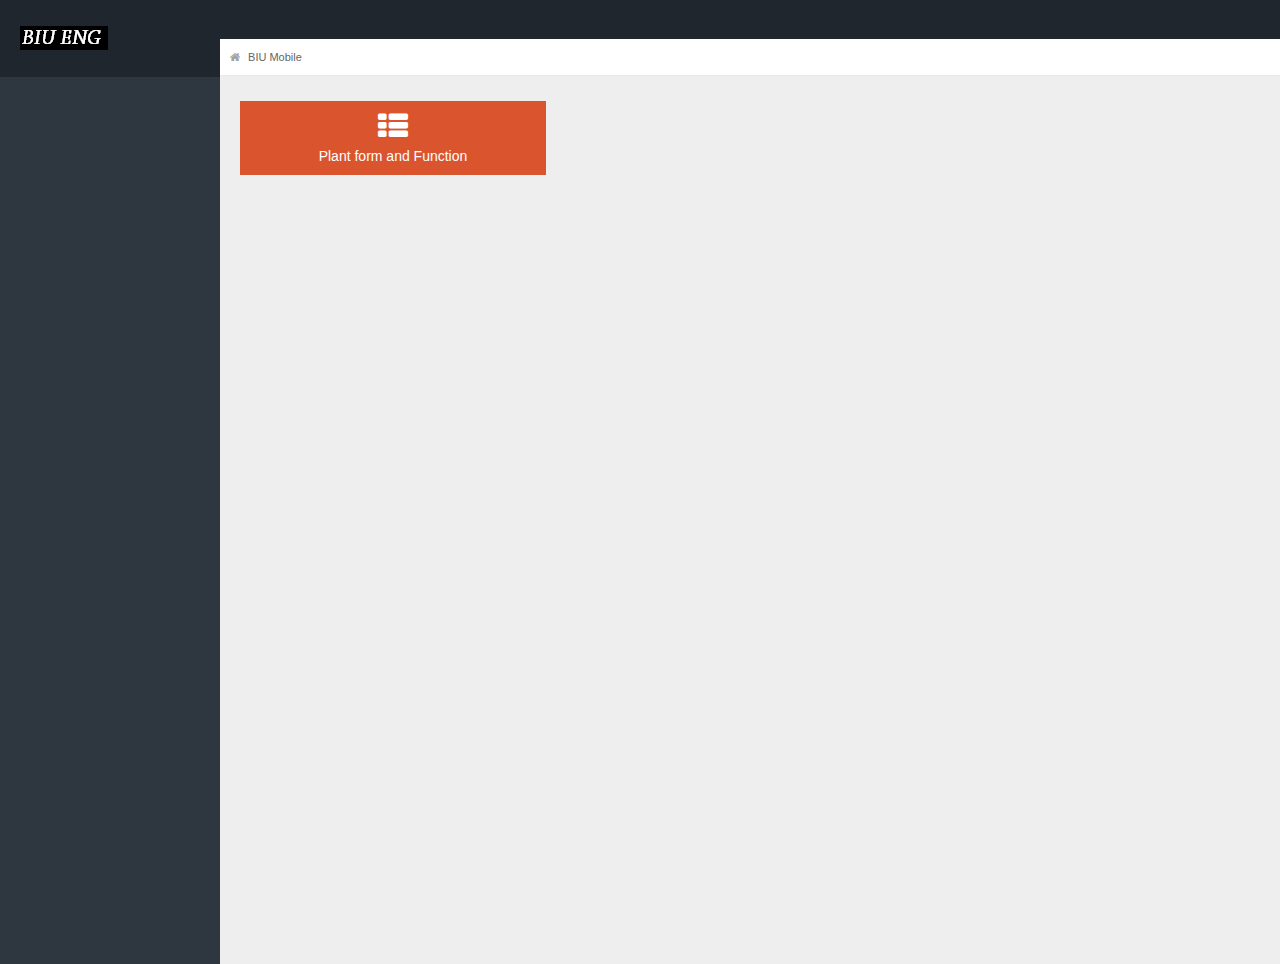
<file: bot121.html>
<!DOCTYPE html>
<html lang="en">
<head>
<title>BIU ENG</title>
<meta charset="UTF-8" />
<meta name="viewport" content="width=device-width, initial-scale=1.0" />
<link rel="stylesheet" href="css/bootstrap.min.css" />
<link rel="stylesheet" href="css/matrix-style.css" />
<link rel="stylesheet" href="css/matrix-media.css" />
<link href="font-awesome/css/font-awesome.css" rel="stylesheet" />
</head>
<body>

<!--Header-part-->
<div id="header">
  <h1><a href="dashboard.html">BIU MOBILE</a></h1>
</div>
<!--close-Header-part--> 




<!--main-container-part-->
<div id="content">
<!--breadcrumbs-->
  <div id="content-header">
    <div id="breadcrumb"> <a href="index.html" title="Go to Home" class="tip-bottom"><i class="icon-home"></i> BIU Mobile</a></div>
  </div>
<!--End-breadcrumbs-->

<!--Action boxes-->
  <div class="container-fluid">
    <div class="quick-actions_homepage">
      <ul class="quick-actions">
        <li class="bg_lo span3"> <a href="https://drive.google.com/open?id=1GCxvunrNMhtIcPpgycXmuwMDiOxKnlNW"> <i class="icon-th-list"></i>Plant form and Function</a> </li>


      </ul>
    </div>
<!--End-Action boxes-->    


<!--end-main-container-part-->


<!--end-Footer-part-->
</script>
</body>
</html>
</file>
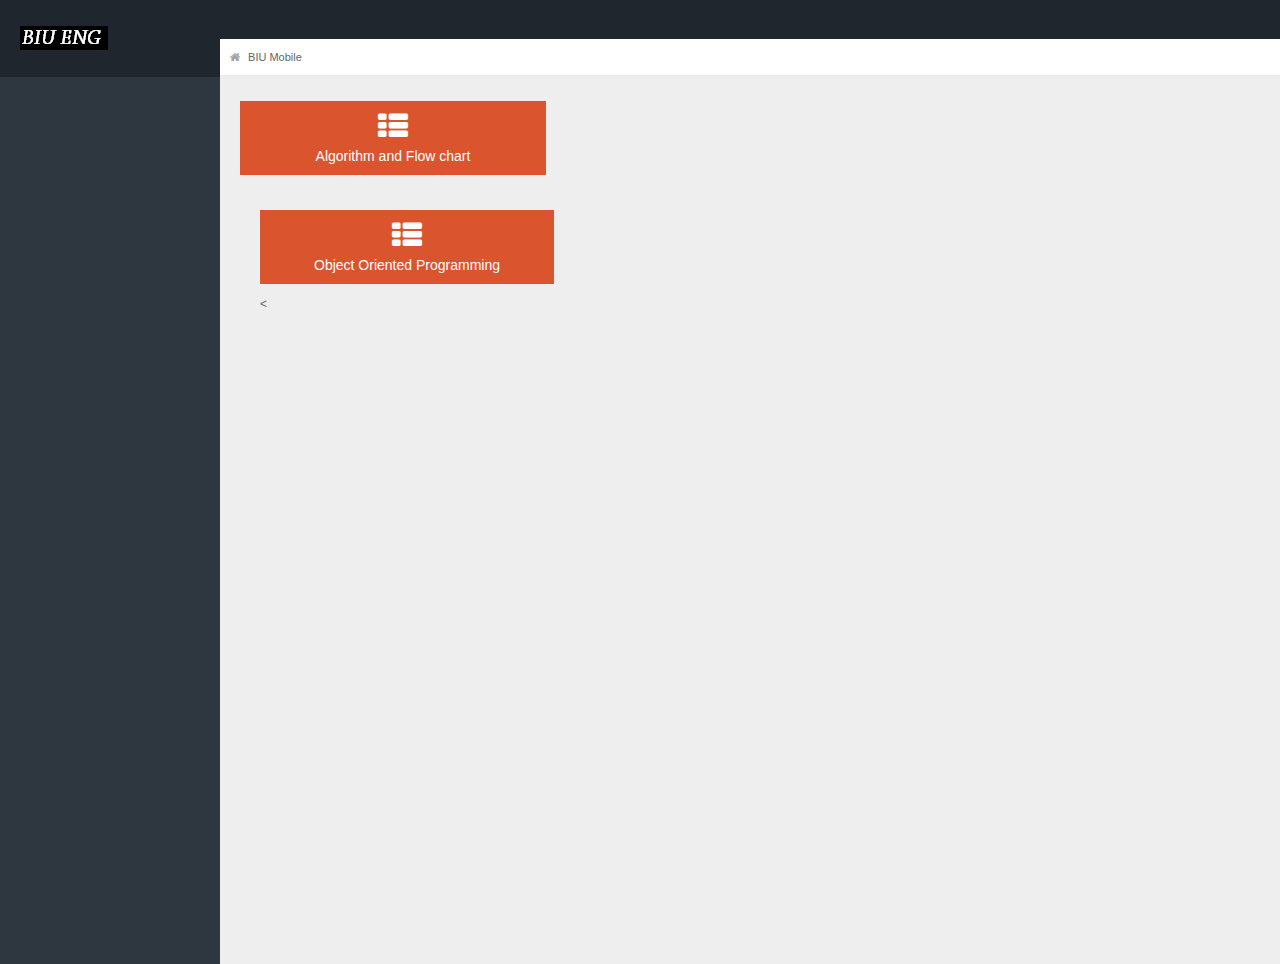
<file: csc121.html>
<!DOCTYPE html>
<html lang="en">
<head>
<title>BIU ENG</title>
<meta charset="UTF-8" />
<meta name="viewport" content="width=device-width, initial-scale=1.0" />
<link rel="stylesheet" href="css/bootstrap.min.css" />
<link rel="stylesheet" href="css/matrix-style.css" />
<link rel="stylesheet" href="css/matrix-media.css" />
<link href="font-awesome/css/font-awesome.css" rel="stylesheet" />
</head>
<body>

<!--Header-part-->
<div id="header">
  <h1><a href="dashboard.html">BIU MOBILE</a></h1>
</div>
<!--close-Header-part--> 




<!--main-container-part-->
<div id="content">
<!--breadcrumbs-->
  <div id="content-header">
    <div id="breadcrumb"> <a href="index.html" title="Go to Home" class="tip-bottom"><i class="icon-home"></i> BIU Mobile</a></div>
  </div>
<!--End-breadcrumbs-->

<!--Action boxes-->
  <div class="container-fluid">
    <div class="quick-actions_homepage">
      <ul class="quick-actions">
        <li class="bg_lo span3"> <a href="https://drive.google.com/open?id=165fnRFfE8yz7hjjBi8G3RqcpP6UhIvuY"> <i class="icon-th-list"></i>Algorithm and Flow chart</a> </li>


      </ul>
    </div>
    
     <div class="container-fluid">
    <div class="quick-actions_homepage">
      <ul class="quick-actions">
        <li class="bg_lo span3"> <a href="https://drive.google.com/file/d/17ywgPZYmv86eH0JtGE15CoOPiqjEkw4J/view?usp=drivesdk"> <i class="icon-th-list"></i>Object Oriented Programming</a> </li>


      </ul>
    </div>
<
<!--End-Action boxes-->    


<!--end-main-container-part-->


<!--end-Footer-part-->
</script>
</body>
</html>
</file>
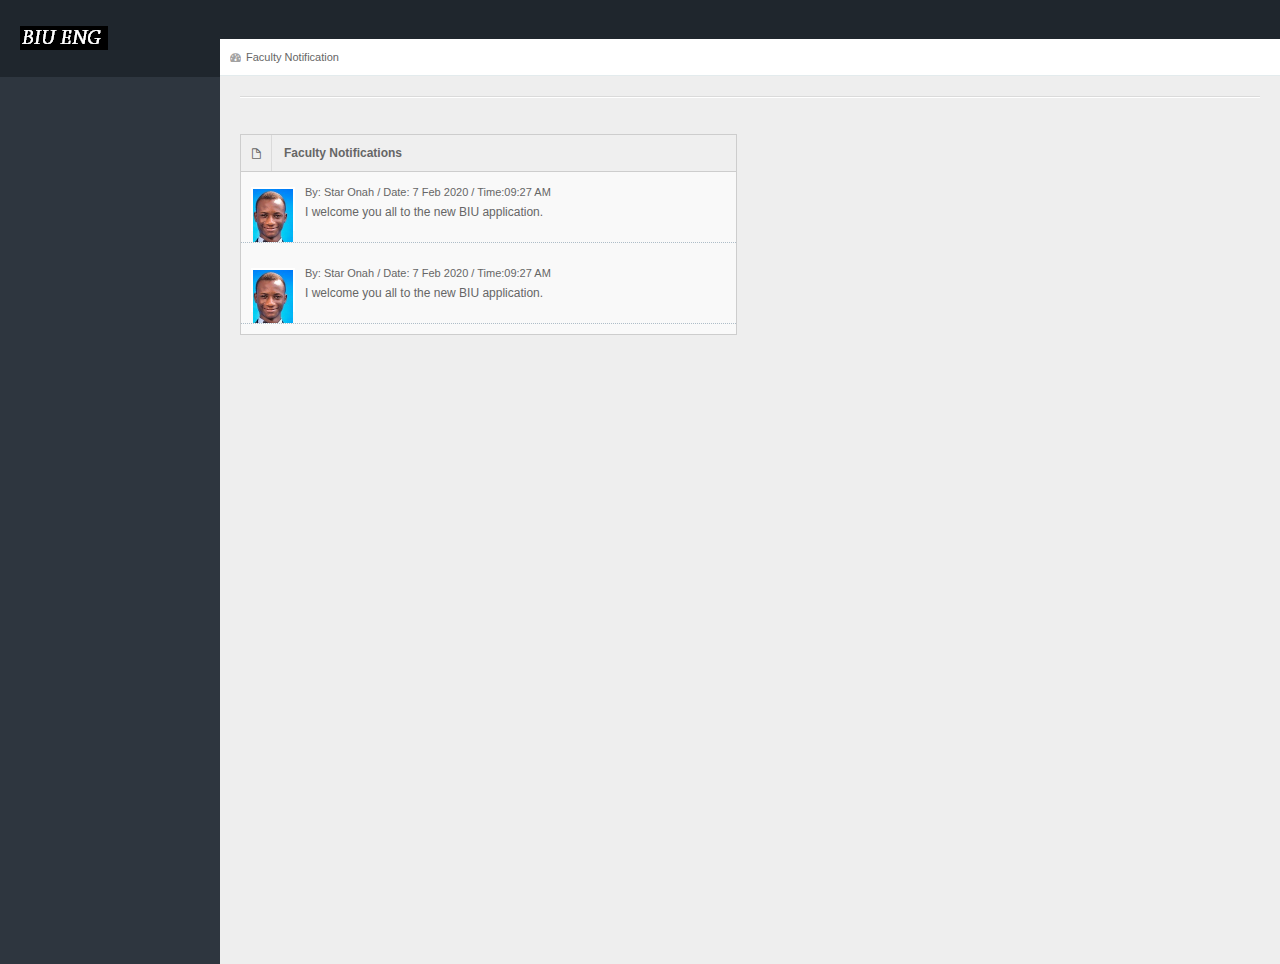
<file: facultyn.html>
<!DOCTYPE html>
<html lang="en">
<head>
<title>BIU ENG</title>
<meta charset="UTF-8" />
<meta name="viewport" content="width=device-width, initial-scale=1.0" />
<link rel="stylesheet" href="css/bootstrap.min.css" />
<link rel="stylesheet" href="css/bootstrap-responsive.min.css" />
<link rel="stylesheet" href="css/matrix-style.css" />
<link rel="stylesheet" href="css/matrix-media.css" />
<link href="font-awesome/css/font-awesome.css" rel="stylesheet" />
</head>
<body>

<!--Header-part-->
<div id="header">
  <h1><a href="index.html">BIU ENG</a></h1>
</div>
<!--close-Header-part--> 



<!--main-container-part-->
<div id="content">
  <div id="content-header">
    <div id="breadcrumb"> <a href="#" title="Go to dashboard" class="tip-bottom"><i class="icon-dashboard"></i>Faculty Notification</a>  </div>
  </div>
  <div class="container-fluid">
    <hr>
    <div class="row-fluid">
      <div class="span6">
        <div class="widget-box">
          <div class="widget-title"> <span class="icon"> <i class="icon-file"></i> </span>
            <h5>Faculty Notifications</h5>
          </div>
          <div class="widget-content nopadding">
            <ul class="recent-posts">
              <li>
                <div class="user-thumb"> <img width="40" height="40" alt="User" src="img/profilepics/star.jpg"> </div>
                <div class="article-post">
                  <div class="fr"></div>
                  <span class="user-info"> By: Star Onah / Date: 7 Feb 2020 / Time:09:27 AM </span>
                  <p><a href="#">I welcome you all to the new BIU application.</a> </p>
                </div>
                
                
              </li>

              <p><li>

                <div class="user-thumb"> <img width="40" height="40" alt="User" src="img/profilepics/star.jpg"> </div>
                <div class="article-post">
                  <div class="fr"></div>
                  <span class="user-info"> By: Star Onah / Date: 7 Feb 2020 / Time:09:27 AM </span>
                  <p><a href="#">I welcome you all to the new BIU application.</a> </p>
                </div>
                </li>
                </p>
                
              </li>

            </ul>
          </div>
        </div>
        </div>
      </div>
    </div>
  </div>
</div>
<!--main-container-part-->


</body>
</html>
</file>
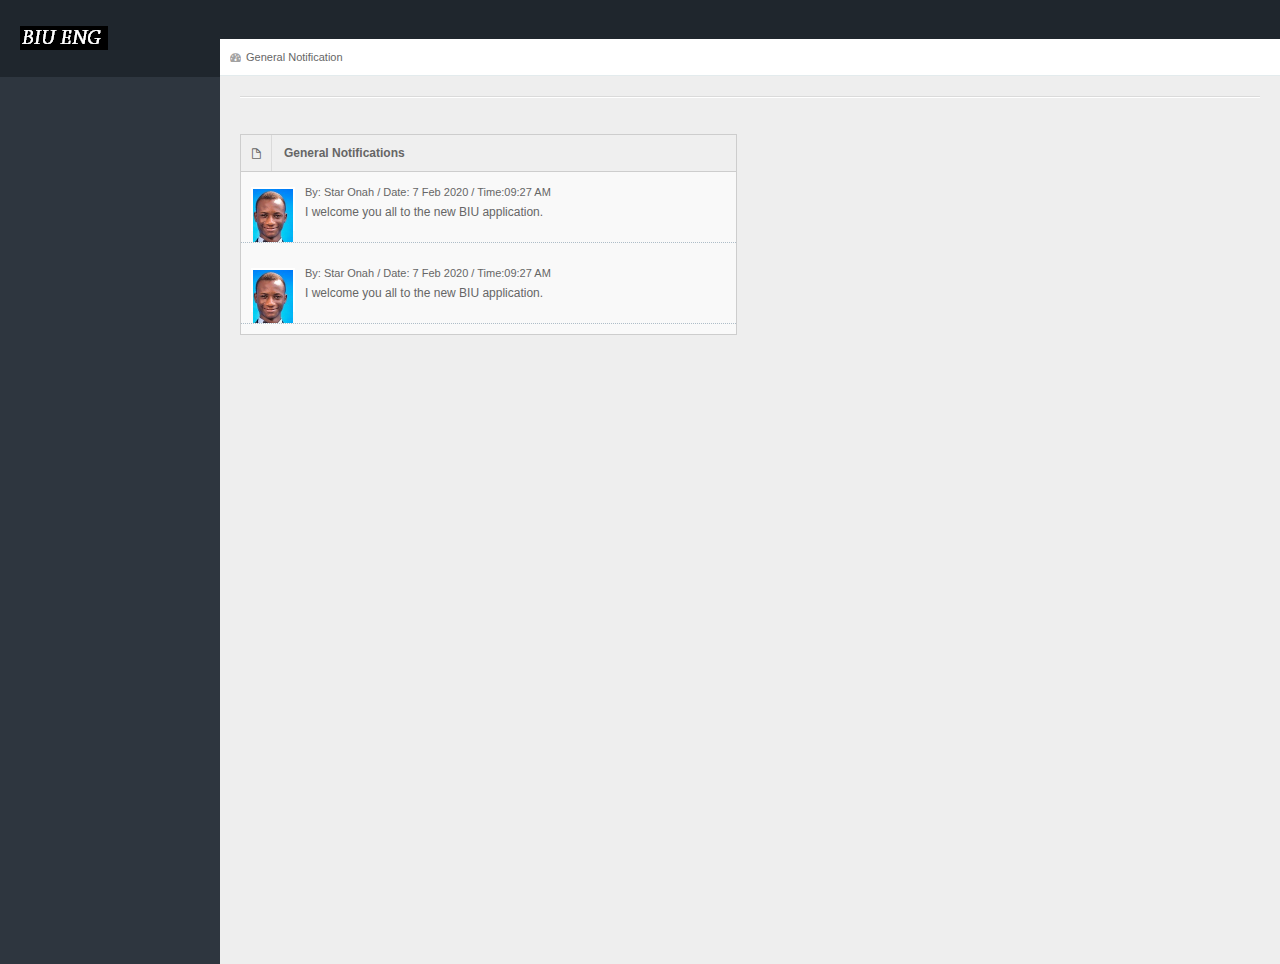
<file: generaln.html>
<!DOCTYPE html>
<html lang="en">
<head>
<title>BIU ENG</title>
<meta charset="UTF-8" />
<meta name="viewport" content="width=device-width, initial-scale=1.0" />
<link rel="stylesheet" href="css/bootstrap.min.css" />
<link rel="stylesheet" href="css/bootstrap-responsive.min.css" />
<link rel="stylesheet" href="css/matrix-style.css" />
<link rel="stylesheet" href="css/matrix-media.css" />
<link href="font-awesome/css/font-awesome.css" rel="stylesheet" />
</head>
<body>

<!--Header-part-->
<div id="header">
  <h1><a href="dashboard.html">BIU ENG</a></h1>
</div>
<!--close-Header-part--> 


<!--main-container-part-->
<div id="content">
  <div id="content-header">
    <div id="breadcrumb"> <a href="#" title="Go to dashboard" class="tip-bottom"><i class="icon-dashboard"></i>General Notification</a>  </div>
  </div>
  <div class="container-fluid">
    <hr>
    <div class="row-fluid">
      <div class="span6">
        <div class="widget-box">
          <div class="widget-title"> <span class="icon"> <i class="icon-file"></i> </span>
            <h5>General Notifications</h5>
          </div>
          <div class="widget-content nopadding">
            <ul class="recent-posts">
              <li>
                <div class="user-thumb"> <img width="40" height="40" alt="User" src="img/profilepics/star.jpg"> </div>
                <div class="article-post">
                  <div class="fr"></div>
                  <span class="user-info"> By: Star Onah / Date: 7 Feb 2020 / Time:09:27 AM </span>
                  <p><a href="#">I welcome you all to the new BIU application.</a> </p>
                </div>
                
                
              </li>

              <p><li>

                <div class="user-thumb"> <img width="40" height="40" alt="User" src="img/profilepics/star.jpg"> </div>
                <div class="article-post">
                  <div class="fr"></div>
                  <span class="user-info"> By: Star Onah / Date: 7 Feb 2020 / Time:09:27 AM </span>
                  <p><a href="#">I welcome you all to the new BIU application.</a> </p>
                </div>
                </li>
                </p>
                
              </li>

            </ul>
          </div>
        </div>
        </div>
      </div>
    </div>
  </div>
</div>
<!--main-container-part-->


</body>
</html>
</file>
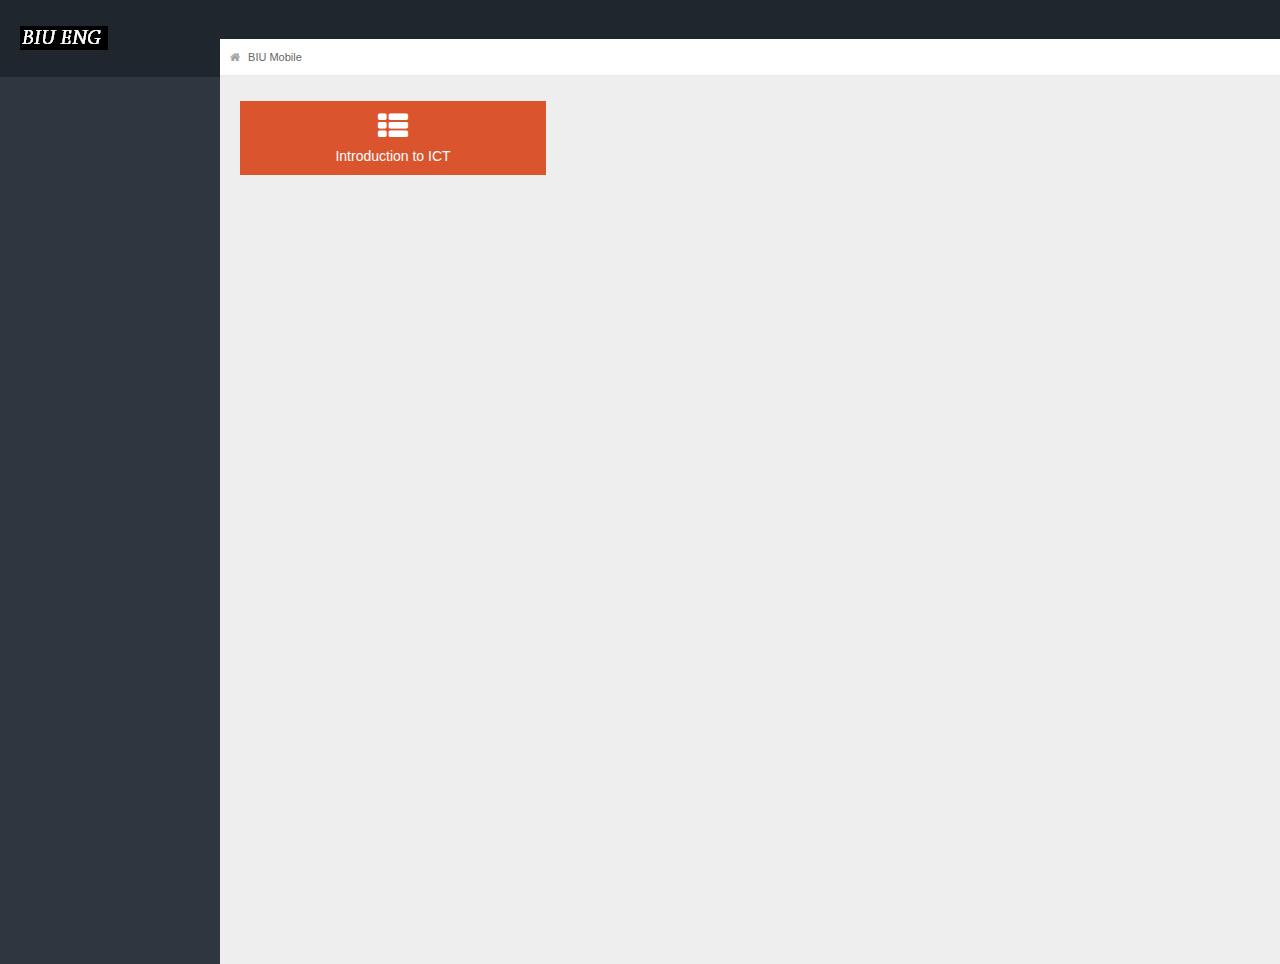
<file: gst121.html>
<!DOCTYPE html>
<html lang="en">
<head>
<title>BIU ENG</title>
<meta charset="UTF-8" />
<meta name="viewport" content="width=device-width, initial-scale=1.0" />
<link rel="stylesheet" href="css/bootstrap.min.css" />
<link rel="stylesheet" href="css/matrix-style.css" />
<link rel="stylesheet" href="css/matrix-media.css" />
<link href="font-awesome/css/font-awesome.css" rel="stylesheet" />
</head>
<body>

<!--Header-part-->
<div id="header">
  <h1><a href="dashboard.html">BIU MOBILE</a></h1>
</div>
<!--close-Header-part--> 




<!--main-container-part-->
<div id="content">
<!--breadcrumbs-->
  <div id="content-header">
    <div id="breadcrumb"> <a href="index.html" title="Go to Home" class="tip-bottom"><i class="icon-home"></i> BIU Mobile</a></div>
  </div>
<!--End-breadcrumbs-->

<!--Action boxes-->
  <div class="container-fluid">
    <div class="quick-actions_homepage">
      <ul class="quick-actions">
        <li class="bg_lo span3"> <a href="https://drive.google.com/open?id=16MbkaXZbOlT-JDu7KLHyTP-I1vxCpWer"> <i class="icon-th-list"></i>Introduction to ICT</a> </li>


      </ul>
    </div>

<!--End-Action boxes-->    


<!--end-main-container-part-->


<!--end-Footer-part-->
</script>
</body>
</html>
</file>
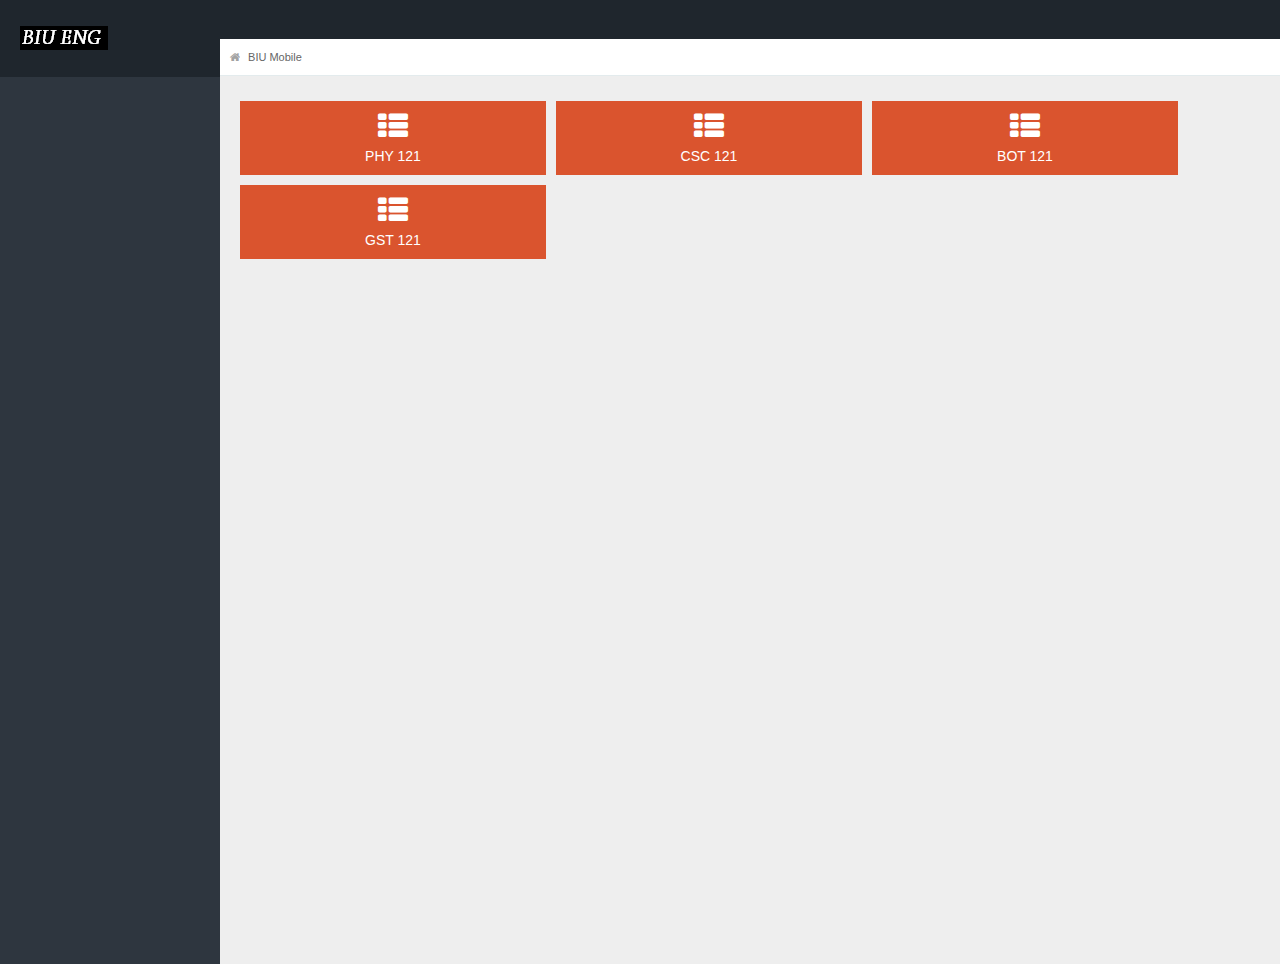
<file: lecturenotes.html>
<!DOCTYPE html>
<html lang="en">
<head>
<title>BIU Mobile</title>
<meta charset="UTF-8" />
<meta name="viewport" content="width=device-width, initial-scale=1.0" />
<link rel="stylesheet" href="css/bootstrap.min.css" />
<link rel="stylesheet" href="css/matrix-style.css" />
<link rel="stylesheet" href="css/matrix-media.css" />
<link href="font-awesome/css/font-awesome.css" rel="stylesheet" />
</head>
<body>

<!--Header-part-->
<div id="header">
  <h1><a href="index.html">BIU MOBILE</a></h1>
</div>
<!--close-Header-part--> 




<!--main-container-part-->
<div id="content">
<!--breadcrumbs-->
  <div id="content-header">
    <div id="breadcrumb"> <a href="index.html" title="Go to Home" class="tip-bottom"><i class="icon-home"></i> BIU Mobile</a></div>
  </div>
<!--End-breadcrumbs-->

<!--Action boxes-->
  <div class="container-fluid">
    <div class="quick-actions_homepage">
      <ul class="quick-actions">
        <li class="bg_lo span3"> <a href="phy121.html"> <i class="icon-th-list"></i>PHY 121</a> </li>
<li class="bg_lo span3"> <a href="csc121.html"> <i class="icon-th-list"></i>CSC 121</a> </li>
<li class="bg_lo span3"> <a href="bot121.html"> <i class="icon-th-list"></i>BOT 121</a> </li>
<li class="bg_lo span3"> <a href="gst121.html"> <i class="icon-th-list"></i>GST 121</a> </li>

      </ul>
    </div>
<!--End-Action boxes-->    


<!--end-main-container-part-->


<!--end-Footer-part-->
</script>
</body>
</html>
</file>
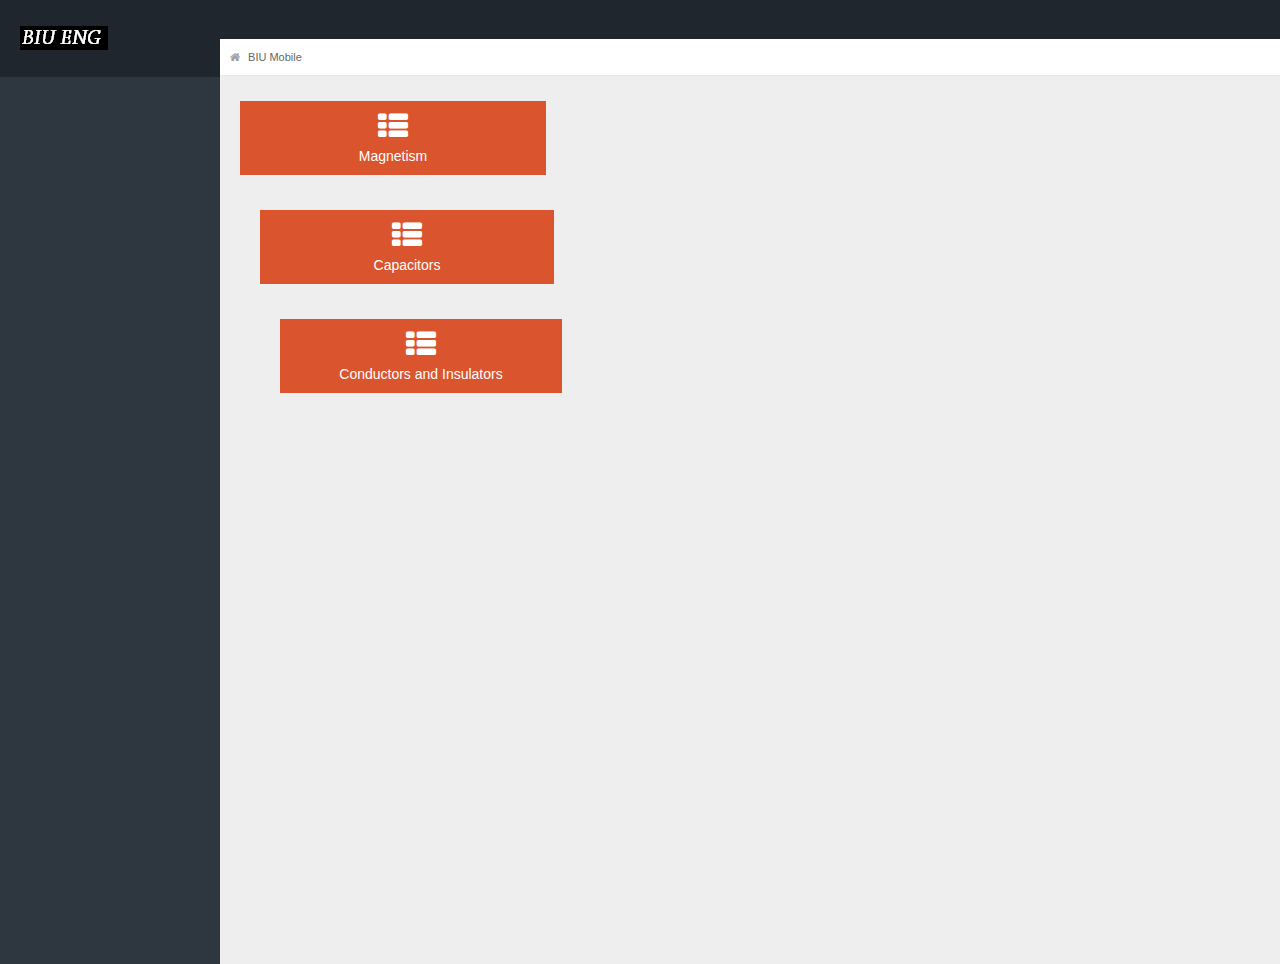
<file: phy121.html>
<!DOCTYPE html>
<html lang="en">
<head>
<title>BIU ENG</title>
<meta charset="UTF-8" />
<meta name="viewport" content="width=device-width, initial-scale=1.0" />
<link rel="stylesheet" href="css/bootstrap.min.css" />
<link rel="stylesheet" href="css/matrix-style.css" />
<link rel="stylesheet" href="css/matrix-media.css" />
<link href="font-awesome/css/font-awesome.css" rel="stylesheet" />
</head>
<body>

<!--Header-part-->
<div id="header">
  <h1><a href="dashboard.html">BIU MOBILE</a></h1>
</div>
<!--close-Header-part--> 




<!--main-container-part-->
<div id="content">
<!--breadcrumbs-->
  <div id="content-header">
    <div id="breadcrumb"> <a href="index.html" title="Go to Home" class="tip-bottom"><i class="icon-home"></i> BIU Mobile</a></div>
  </div>
<!--End-breadcrumbs-->

<!--Action boxes-->
  <div class="container-fluid">
    <div class="quick-actions_homepage">
      <ul class="quick-actions">
        <li class="bg_lo span3"> <a href="https://drive.google.com/open?id=19punX7WjZmSN9F4zZ18WGV50wTi-xEXD"> <i class="icon-th-list"></i>Magnetism</a> </li>


      </ul>
    </div>

      <div class="container-fluid">
    <div class="quick-actions_homepage">
      <ul class="quick-actions">
        <li class="bg_lo span3"> <a href="https://drive.google.com/open?id=18TaXyMzS41hkyPbyO2GME98C0TjQWpV_"> <i class="icon-th-list"></i>Capacitors</a> </li>


      </ul>
    </div>

          <div class="container-fluid">
    <div class="quick-actions_homepage">
      <ul class="quick-actions">
        <li class="bg_lo span3"> <a href="https://drive.google.com/open?id=18BfulcVx_UdzcqDRSqWBcYeIueG_nFEW"> <i class="icon-th-list"></i>Conductors and Insulators</a> </li>


      </ul>
    </div>
<!--End-Action boxes-->    


<!--end-main-container-part-->


<!--end-Footer-part-->
</script>
</body>
</html>
</file>
<file: css/matrix-media.css>
body {
	background:#2E363F;
}

#header {
	background-color: #1f262d;
   margin-top:10px;
}
#search input[type=text], #search button {
	background-color: #28b779;
}
#search input[type=text]:focus {
	color: #777777;
}
#sidebar > ul{border-bottom: 1px solid #37414b}
#sidebar > ul > li {
	border-top: 1px solid #37414b; border-bottom: 1px solid #1f262d;
}
#sidebar > ul > li.active {
    background-color: #27a9e3; border-bottom: 1px solid #27a9e3;  border-top: 1px solid #27a9e3;
}
#sidebar > ul > li.active a{ color:#fff; text-decoration:none;}

#sidebar > ul > li > a > .label {
	background-color:#F66;
}
#sidebar > ul > li > a:hover {
	background-color: #27a9e3; color:#fff;
}
#sidebar > ul li ul {
	background-color: #1e242b;
}
#sidebar > ul li ul li a{ color:#939da8}
#sidebar > ul li ul li a:hover, #sidebar > ul li ul li.active a {
	color: #fff;
	background-color: #28b779;
}


#search input[type=text] {
	background-color: #47515b; color: #fff; 
}
#search input[type=text]:focus {
	color: #2e363f; color: #fff; box-shadow:none;
}
.dropdown-menu li a:hover, .dropdown-menu .active a, .dropdown-menu .active a:hover {
    color: #eeeeee;
	background:#666;
   
}
.top_message{ float:right; padding:20px 12px; position:relative; top:-13px; border-left:1px solid #3D3A37; font-size:14px; line-height:20px; *line-height:20px; color:#333; text-align:center;  vertical-align:middle; cursor:pointer; }
.top_message:hover{ background:#000}
.rightzero{ right:0px; display:none;}
@media (max-width: 480px) {
	#sidebar > a {
		background:#27a9e3;
		
	}
	.quick-actions_homepage .quick-actions li{ min-width:100%;}
	#user-nav{ margin:0px auto; top:-31px; border-top:none; width:250px; left:-3%; text-align:center; float:none;}
#user-nav > ul > li:last-child{ border-right:1px solid #363E48}
#user-nav > ul > li{ border-top:1px solid #363E48}
#sidebar{ top:-30px;}
#content{ margin-top:-30px;}
#sidebar{ clear:both;}
}
@media (min-width: 768px) and (max-width: 970px) {.quick-actions_homepage .quick-actions li{ min-width:20.5%;}}
@media (min-width: 481px) and (max-width: 767px) {
	#sidebar > ul ul:before {
	}
	#sidebar > ul ul:after {
		border-right: 6px solid #222222;
    }
	.quick-actions_homepage .quick-actions li{ min-width:47%;}
}
div.tagsinput { border:1px solid #CCC; background: #FFF; padding:5px; width:300px; height:100px; overflow-y: auto;}
div.tagsinput span.tag { border: 1px solid #a5d24a; -moz-border-radius:2px; -webkit-border-radius:2px; display: block; float: left; padding: 5px; text-decoration:none; background: #cde69c; color: #638421; margin-right: 5px; margin-bottom:5px;font-family: helvetica;  font-size:13px;}
div.tagsinput span.tag a { font-weight: bold; color: #82ad2b; text-decoration:none; font-size: 11px;  } 
div.tagsinput input { width:80px; margin:0px; font-family: helvetica; font-size: 13px; border:1px solid transparent; padding:5px; background: transparent; color: #000; outline:0px;  margin-right:5px; margin-bottom:5px; }
div.tagsinput div { display:block; float: left; } 
.tags_clear { clear: both; width: 100%; height: 0px; }
.not_valid {background: #FBD8DB !important; color: #90111A !important;}
</file>
<file: css/matrix-style.css>
* {
	outline:none !important;
	-moz-outline: none !important;
}
html, body{height:100%}
/* Main */

/*Bootstrap-overlay*/

body {
	overflow-x: hidden;
	margin-top: -10px; font-family: 'Open Sans', sans-serif; font-size:12px; color:#666;
}
a{color:#666;}
a:hover, a:focus {
	text-decoration: none; color:#28b779;
}
.dropdown-menu .divider{ margin:4px 0px;}
.dropdown-menu{ min-width:180px;}
.dropdown-menu > li > a{ padding:3px 10px; color:#666; font-size:12px;}
.dropdown-menu > li > a i{ padding-right:3px;}
.userphoto img{ width:19px; height:19px;}
select, textarea, input[type="text"], input[type="password"], input[type="datetime"], input[type="datetime-local"], input[type="date"], input[type="month"], input[type="time"], input[type="week"], input[type="number"], input[type="email"], input[type="url"], input[type="search"], input[type="tel"], input[type="color"], .uneditable-input, .label, .dropdown-menu, .btn, .well, .progress, .table-bordered, .btn-group > .btn:first-child, .btn-group > .btn:last-child, .btn-group > .btn:last-child, .btn-group > .dropdown-toggle, .alert{ border-radius:0px;}
.btn, textarea, input[type="text"], input[type="password"], input[type="datetime"], input[type="datetime-local"], input[type="date"], input[type="month"], input[type="time"], input[type="week"], input[type="number"], input[type="email"], input[type="url"], input[type="search"], input[type="tel"], input[type="color"], .uneditable-input{ box-shadow:none;}
.progress, .progress-success .bar, .progress .bar-success, .progress-warning .bar, .progress .bar-warning, .progress-danger .bar, .progress .bar-danger, .progress-info .bar, .progress .bar-info, .btn, .btn-primary{background-image:none;}
.accordion-heading h5{ width:70%; }
.form-horizontal .form-actions{ padding-left:20px; }
#footer{ padding:10px; text-align:center;}
hr{ border-top-color:#dadada;}
.carousel{ margin-bottom:0px;}
.fl { float:left}
.fr {float:right}
.label-important, .badge-important{ background:#f74d4d;}

/*Metro Background color class*/
.bg_lb{ background:#27a9e3;}
.bg_db{ background:#2295c9;}
.bg_lg{ background:#28b779;}
.bg_dg{ background:#28b779;}
.bg_ly{ background:#ffb848;}
.bg_dy{ background:#da9628;}
.bg_ls{ background:#2255a4;}
.bg_lo{ background:#da542e;}
.bg_lr{ background:#f74d4d;}
.bg_lv{ background:#603bbc;}
.bg_lh{ background:#b6b3b3;}

/* Header */
#header {
	height: 77px;
	position: relative;
	width: 100%;
	z-index: -9;
}
#header h1 {
	background: url("../img/logo.png") no-repeat scroll 0 0 transparent;
	height: 31px;
	left: 20px;
	line-height: 600px;
	overflow: hidden;
	position: relative;
	top: 26px;
	width: 191px;
}
#header h1 a {
	display: block;
}
/* Search input */
#search {
	position: absolute;
	z-index: 25;
	top: 6px;
	right:10px;
}
#search input[type=text] {
	padding: 4px 10px 5px;
	border: 0;
	width: 100px;
}
#search button {
	border: 0;
	margin-left:-3px; 
	margin-top: -11px;
	padding: 5px 10px 4px;
}
#search button i {
	opacity: 0.8; color:#fff;
}
#search button:hover i, #search button:active i {
	opacity: 1;
}


/* Top user navigation */
#user-nav {
	position: absolute;
	left: 220px;
	top:0px;
	z-index: 20;
	margin: 0;
}
#user-nav > ul {
	margin: 0;
	padding: 0;
	list-style: none; border-right: 1px solid #2e363f;border-left: 1px solid #000;
}
#user-nav > ul > li {
	float: left;
	list-style-type: none;
	margin: 0;
	position: relative;
	padding: 0; border-left: 1px solid #2e363f; border-right: 1px solid #000;
}
#user-nav > ul > li > a {
	padding:9px 10px;
	display: block;
	font-size: 11px;
}
#user-nav > ul > li > a:hover, #user-nav > ul > li.open > a {
	color: #ffffff;  background:#000;
}
#user-nav > ul > li > a > i, #sidebar li a i {
	opacity: .5; 
	margin-top: 2px;
}
#user-nav > ul > li > a:hover > i, #user-nav > ul > li.open > a > i {
	opacity: 1;
}
#user-nav > ul > li > a > .label {
	vertical-align: middle;
	padding: 1px 4px 1px;
	margin: -2px 4px 0;
	display: inline-block;
}
#user-nav > ul ul > li > a {
	text-align: left;
}
#user-nav > ul ul > li > a:hover {
}
/* Sidebar Navigation */
#sidebar {
	display: block;
	float: left;
	position: relative;
	width: 220px;
	z-index: 16;
}
#sidebar > ul {
	list-style: none;
	margin: 0px 0 0;
	padding: 0;
	position: absolute;
	width: 220px;
}
#sidebar > ul > li {
	display: block;
	position: relative;
}
#sidebar > ul > li > a {
	padding: 10px 0 10px 15px;
	display: block;
	color: #939da8;
}
#sidebar > ul > li > a > i {
	margin-right: 10px;
}
#sidebar > ul > li.active > a {
	background: url("../img/menu-active.png") no-repeat scroll right center transparent !important;
	text-decoration:none;
}
#sidebar > ul > li > a > .label {
	margin: 0 20px 0 0;
	float: right;
	padding: 3px 5px 2px;
}
#sidebar > ul li ul {
	display: none;
	margin: 0;
	padding: 0;
}
#sidebar > ul li.open ul {
	display: block;
}
#sidebar > ul li ul li a {
	padding: 10px 0 10px 25px;
	display: block;
	color: #777777;
}
#sidebar > ul li ul li:first-child a {
	border-top: 0;
}
#sidebar > ul li ul li:last-child a {
	border-bottom: 0;
}
/* Content */
#content {
	background: none repeat scroll 0 0 #eeeeee;
	margin-left: 220px;
	margin-right: 0;
	padding-bottom: 25px;
	position: relative;
	min-height:100%;
	width: auto;
}
#content-header {
	position: abslute;
	width: 100%;
	margin-top: -38px;
	z-index: 20;
}
#content-header h1 {
	color: #555555;
	font-size: 28px;
	font-weight: normal;
	float: none;
	text-shadow: 0 1px 0 #ffffff;
	margin-left: 20px;
	position: relative;
}
#content-header .btn-group {
	float: right;
	right: 20px;
	position: absolute;
}
#content-header h1, #content-header .btn-group {
	margin-top: 20px;
}
#content-header .btn-group .btn {
	padding: 11px 14px 9px;
}
#content-header .btn-group .btn .label {
	position: absolute;
	top: -7px;
}
.container-fluid .row-fluid:first-child {
	margin-top: 20px;
}
/* Breadcrumb */
#breadcrumb {
	background-color: #fff;
	border-bottom: 1px solid #e3ebed;
}
#breadcrumb a {
	padding: 8px 20px 8px 10px;
	display: inline-block;
	background-image: url('../img/breadcrumb.png');
	background-position: center right;
	background-repeat: no-repeat;
	font-size: 11px;
	color: #666666;
}
#breadcrumb a:hover {
	color: #333333;
}
#breadcrumb a:last-child {
	background-image:none;
}
#breadcrumb a.current {
	font-weight: bold;
	color: #444444;
}
#breadcrumb a i {
	margin-right: 5px;
	opacity: .6;
}
#breadcrumb a:hover i {
	margin-right: 5px;
	opacity: .8;
}
/*todo-list*/
.todo ul {
    list-style: none outside none;
    margin: 0;
}
.todo li {
    border-bottom: 1px solid #EBEBEB;
    margin-bottom: 0;
    padding: 10px 0;
}
.todo li:hover {
    background: none repeat scroll 0 0 #FCFCFC;
    border-color: #D9D9D9;
}
.todo li:last-child{ border-bottom:0px;}
.todo li .txt {
    float: left;
}
.todo li .by {
    margin-left: 10px;
    margin-right: 10px;
}
.todo li .date {
    margin-right: 10px;
}

/* Stat boxes and quick actions */
.quick-actions_homepage {
	width:100%;
	text-align:center; position:relative;
	float:left;
	margin-top:10px;
}
.stat-boxes, .quick-actions, .quick-actions-horizontal, .stats-plain {
	display: block;
	list-style: none outside none;
	margin: 15px 0;
	text-align: center;
}
.stat-boxes2 {
	display: inline-block;
	list-style: none outside none;
	margin:0px; 
	text-align: center;
}
.stat-boxes2 li {
	display: inline-block;
	line-height: 18px;
	margin: 0 10px 10px;
	padding: 0 10px; background:#fff; border: 1px solid #DCDCDC
}
.stat-boxes2 li:hover{ background: #f6f6f6; }
.stat-boxes2 .left, .stat-boxes .right {
	text-shadow: 0 1px 0 #fff;
	float: left;
}
.stat-boxes2 .left {
	border-right: 1px solid #DCDCDC;
	box-shadow: 1px 0 0 0 #FFFFFF;
	font-size: 10px;
	font-weight: bold;
	margin-right: 10px;
	padding: 10px 14px 6px 4px;
}
.stat-boxes2 .right {
	color: #666666;
	font-size: 12px;
	padding: 9px 10px 7px 0;
	text-align: center;
	min-width: 70px; float:left
}
.stat-boxes2 .left span, .stat-boxes2 .right strong {
	display: block;
}
.stat-boxes2 .right strong {
	font-size: 26px;
	margin-bottom: 3px;
	margin-top: 6px;
}
.quick-actions_homepage .quick-actions li{ position:relative;}
.quick-actions_homepage .quick-actions li .label{ position:absolute; padding:5px; top:-10px; right:-5px;}
.stats-plain {
	width: 100%;
}
.stat-boxes li, .quick-actions li, .quick-actions-horizontal li {
	float: left;
	line-height: 18px;
	margin: 0 10px 10px 0px;
	padding: 0 10px;
}
.stat-boxes li a:hover, .quick-actions li a:hover, .quick-actions-horizontal li a:hover, .stat-boxes li:hover, .quick-actions li:hover, .quick-actions-horizontal li:hover {
	background: #2E363F;
}
.quick-actions li {
	min-width:14%;
	min-height:70px;
}
.quick-actions_homepage .quick-actions .span3{ width:30%;}
.quick-actions li, .quick-actions-horizontal li {
	padding: 0;
}
.stats-plain li {
	padding: 0 30px;
	display: inline-block;
	margin: 0 10px 20px;
}
.quick-actions li a {
	padding:10px 30px; 
}
.stats-plain li h4 {
	font-size: 40px;
	margin-bottom: 15px;
}
.stats-plain li span {
	font-size: 14px;
	color: #fff;
}
.quick-actions-horizontal li a span {
	padding: 10px 12px 10px 10px;
	display: inline-block;
}
.quick-actions li a, .quick-actions-horizontal li a {
	display: block;
	color: #fff; font-size:14px;
	font-weight:lighter;
}
.quick-actions li a i[class^="icon-"], .quick-actions li a i[class*=" icon-"] {
	font-size:30px;
	display: block;	
	margin: 0 auto 5px;
}
.quick-actions-horizontal li a i[class^="icon-"], .quick-actions-horizontal li a i[class*=" icon-"] {
	background-repeat: no-repeat;
	background-attachment: scroll;
	background-position: center;
	background-color: transparent;
	width: 16px;
	height: 16px;
	display: inline-block;
	margin: -2px 0 0 !important;
	border-right: 1px solid #dddddd;
	margin-right: 10px;
	padding: 10px;
	vertical-align: middle;
}

.quick-actions li:active, .quick-actions-horizontal li:active {
	background-image: -webkit-gradient(linear, 0 0%, 0 100%, from(#EEEEEE), to(#F4F4F4));
	background-image: -webkit-linear-gradient(top, #EEEEEE 0%, #F4F4F4 100%);
	background-image: -moz-linear-gradient(top, #EEEEEE 0%, #F4F4F4 100%);
	background-image: -ms-linear-gradient(top, #EEEEEE 0%, #F4F4F4 100%);
	background-image: -o-linear-gradient(top, #EEEEEE 0%, #F4F4F4 100%);
	background-image: linear-gradient(top, #EEEEEE 0%, #F4F4F4 100%);
	box-shadow: 0 1px 4px 0 rgba(0,0,0,0.2) inset, 0 1px 0 rgba(255,255,255,0.4);
}
.stat-boxes .left, .stat-boxes .right {
	text-shadow: 0 1px 0 #fff;
	float: left;
}
.stat-boxes .left {
	border-right: 1px solid #DCDCDC;
	box-shadow: 1px 0 0 0 #FFFFFF;
	font-size: 10px;
	font-weight: bold;
	margin-right: 10px;
	padding: 10px 14px 6px 4px;
}
.stat-boxes .right {
	color: #666666;
	font-size: 12px;
	padding: 9px 10px 7px 0;
	text-align: center;
	min-width: 70px;
}
.stat-boxes .left span, .stat-boxes .right strong {
	display: block;
}
.stat-boxes .right strong {
	font-size: 26px;
	margin-bottom: 3px;
	margin-top: 6px;
}
.stat-boxes .peity_bar_good, .stat-boxes .peity_line_good, {
 color: #459D1C;
}
.stat-boxes .peity_bar_neutral, .stat-boxes .peity_line_neutral {
	color: #757575;
}
.stat-boxes .peity_bar_bad, .stat-boxes .peity_line_bad {
	color: #BA1E20;
}
.stats-plain {
}

.site-stats {
	margin: 0;
	padding: 0; text-align:center;
	list-style: none;
}
.site-stats li {
	cursor: pointer; display:inline-block;
	margin: 0 5px 10px; text-align:center; width:42%;
	padding:10px 0; color:#fff;
	position: relative;
}
.site-stats li i{ font-size:24px; clear:both}
.site-stats li:hover { background:#2E363F;
}

.site-stats li i {
	vertical-align: baseline;
}
.site-stats li strong {
	font-weight: bold;
	font-size: 20px; width:100%; float:left;
	margin-left:0px;
}
.site-stats li small {
	margin-left:0px;
	font-size: 11px;
	width:100%; float:left;
}
/* Charts & graphs **/
.chart, .pie, .bars, #donut, #interactive, #placeholder, #placeholder2 {
	height: 300px;
	max-width: 100%;
}
#choices{ border-top:1px solid #dcdcdc; margin:10px 0; padding:10px;}
#choices br{ display:none;}
#choices input{ margin:-5px 5px 0 0;}
#choices label{ display:inline-block; padding-right:20px; }
#tooltip {
	position: absolute;
	display:none;
	border: none;
	padding: 3px 8px;
	border-radius: 3px;
	font-size: 10px;
	background-color: #222222;
	color: #ffffff;
	z-index: 25;
}
/* Widgets */
.widget-box {
	background: none repeat scroll 0 0 #F9F9F9;
	border-left: 1px solid #CDCDCD;
	border-top: 1px solid #CDCDCD;
	border-right: 1px solid #CDCDCD;
	clear: both;
	margin-top: 16px;
	margin-bottom: 16px;
	position: relative;
}
.widget-box.widget-calendar, .widget-box.widget-chat {
	overflow:hidden !important;
}
.accordion .widget-box {
	margin-top: -2px;
	margin-bottom: 0;
	border-radius: 0;
}
.widget-box.widget-plain {
	background: transparent;
	border: none;
	margin-top: 0;
	margin-bottom: 0;
}
.widget-title, .modal-header, .table th, div.dataTables_wrapper .ui-widget-header {
	 background:#efefef;
	border-bottom: 1px solid #CDCDCD;
	height: 36px;  
}
.widget-title .nav-tabs {
	border-bottom: 0 none; 
}
.widget-title .nav-tabs li a {
	border-bottom: medium none !important;
	border-left: 1px solid #DDDDDD;
		border-radius: 0 0 0 0;
	border-right: 1px solid #DDDDDD;
	border-top: medium none;
	color: #999999;
	margin: 0;
	outline: medium none;
	padding: 9px 10px 8px;
	font-weight: bold; 
	text-shadow: 0 1px 0 #FFFFFF;
}
.widget-title .nav-tabs li:first-child a {
	border-left: medium none !important;
}
.widget-title .nav-tabs li a:hover {
	background-color: transparent !important;
	border-color: #D6D6D6;
	border-width: 0 1px;
	color: #2b2b2b;
}
.widget-title .nav-tabs li.active a {
	background-color: #F9F9F9 !important;
	color: #444444;
}
.widget-title span.icon {
	padding: 9px 10px 7px 11px;
	float: left; border-right:1px solid #dadada;
}
.widget-title h5 {
	color: #666;
	float: left;
	font-size: 12px;
	font-weight: bold;
	padding: 12px;
	line-height: 12px;
	margin: 0;
}
.widget-title .buttons {
	float: right;
	margin: 8px 10px 0 0;
}
.widget-title .label {
	padding: 3px 5px 2px;
	float: right;
	margin: 9px 11px 0 0;
	box-shadow: 0 1px 2px rgba(0,0,0,0.3) inset, 0 1px 0 #ffffff;
}
.widget-calendar .widget-title .label {
	margin-right: 190px;
}
.widget-content {
	padding:15px;
	border-bottom: 1px solid #cdcdcd;
}
.widget-box.widget-plain .widget-content {
	padding: 12px 0 0;
}
.widget-box.collapsible .collapse.in .widget-content {
	border-bottom: 1px solid #CDCDCD;
}
.recent-posts, .recent-comments, .recent-users {
	margin: 0;
	padding: 0;
}
.recent-posts li, .recent-comments li, .article-post li, .recent-users li {
	border-bottom: 1px dotted #AEBDC8;
	list-style: none outside none;
	padding: 10px;
}
.recent-posts li.viewall, .recent-comments li.viewall, .recent-users li.viewall {
	padding: 0;
}
.recent-posts li.viewall a, .recent-comments li.viewall a, .recent-users li.viewall a {
	padding: 5px;
	text-align: center;
	display: block;
	color: #888888;
}
.recent-posts li.viewall a:hover, .recent-comments li.viewall a:hover, .recent-users li.viewall a:hover {
	background-color: #eeeeee;
}
.recent-posts li:last-child, .recent-comments li:last-child, .recent-users li:last-child {
	border-bottom: none !important;
}
.user-thumb {
	background: none repeat scroll 0 0 #FFFFFF;
	float: left;
	height: 40px;
	margin-right: 10px;
	margin-top: 5px;
	padding: 2px;
	width: 40px;
}
.user-info {
	color: #666666;
	font-size: 11px;
}

.invoice-content {
	padding: 20px;
}
.invoice-action {
	margin-bottom: 30px;
}
.invoice-head {
	clear: both;
	margin-bottom: 40px;
	overflow: hidden;
	width: auto;
}
.invoice-meta {
	font-size: 18px;
	margin-bottom: 40px;
}
.invoice-date {
	float: right;
	font-size: 80%;
}
.invoice-content h5 {
	color: #333333;
	font-size: 16px;
	font-weight: normal;
	margin-bottom: 10px;
}
.invoice-content ul {
	list-style: none;
	margin: 0;
	padding: 0;
}
.invoice-to {
	float: left;
	width: 370px;
}
.invoice-from {
	float: right;
	width: 300px;
}
.invoice-to li, .invoice-from li {
	clear: left;
}
.invoice-to li span, .invoice-from li span {
	display: block;
}
.invoice-content th.total-label {
	text-align: right;
}
.invoice-content th.total-amount {
	text-align: left;
}
.amount-word {
	color: #666666;
	margin-bottom: 40px;
	margin-top: 40px;
}
.amount-word span {
	color: #5476A6;
	font-weight: bold;
	padding-left: 20px;
}
.panel-left {
	margin-top:103px;
}
.panel-left2 {
	margin-left:176px;
}
.panel-right {
	width: 100%;
	background-color: #fff;
	border-bottom: 1px solid #dddddd;
	position: absolute;
	right: 0;
	overflow:auto;
	top:38px;
	height:76px;
}
.panel-right2 {
	width: 100%;
	background-color: #fff;
	border-right: 1px solid #dddddd;
	position: absolute;
	left: 0;
	overflow:auto;
	top:0px;
	height:94%;
	width:175px;
}
.panel-right .panel-title, .panel-right2 .panel-title {
	width: 100%;
	background-color: #ececec;
	border-bottom: 1px solid #dddddd;
}
.panel-right .panel-title h5, .panel-right2 .panel-title h5 {
	font-size: 12px;
	color: #777777;
	text-shadow: 0 1px 0 #ffffff;
	padding: 6px 10px 5px;
	margin: 0;
}
.panel-right .panel-content {
	padding: 10px;
}
.chat-content {
	height: 470px;
	padding: 15px;
}
.chat-messages {
	height: 420px;
	overflow: auto;
	position: relative;
}
.chat-message {
	padding: 7px 15px;
	margin: 7px 0 0;
}
.chat-message input[type=text] {
	margin-bottom: 0 !important;
	width: 100%;
}
.chat-message .input-box {
	display: block;
	margin-right: 90px;
}
.chat-message button {
	float: right;
}
#chat-messages-inner p {
	padding:0px;
	margin: 10px 0 0 0;
}
#chat-messages-inner p img {
	display: inline-block;
	float: left;
	vertical-align: middle;
	width: 28px;
	height: 28px;
	margin-top:-1px;
	margin-right:10px;
}
#chat-messages-inner .msg-block, #chat-messages-inner p.offline span {
	background: none repeat scroll 0 0 #FFFFFF;
	border: 1px solid #cccccc;
	box-shadow: 1px 1px 0 1px rgba(0, 0, 0, 0.05);
	display: block;
	margin-left:0px;
	padding: 10px;
	position: relative;
}
#chat-messages-inner p.offline span {
	background: none repeat scroll 0 0 #FFF5F5;
}
#chat-messages-inner .time {
	color: #999999;
	font-size: 11px;
	float:right;
}
#chat-messages-inner .msg {
	display: block;
	margin-top: 13px;
	border-top:1px solid #dadada;
}
#chat-messages-inner .msg-block:before {
	border-right: 7px solid rgba(0,0,0,0.1);
	border-top: 7px solid transparent;
	border-bottom: 7px solid transparent;
	content: "";
	display:none;
	left: -7px;
	position: absolute;
	top: 11px;
}
#chat-messages-inner .msg-block:after {
	border-right: 6px solid #ffffff;
	border-top: 6px solid transparent;
	border-bottom: 6px solid transparent;
	content: "";
	display: none;
	left: -6px;
	position: absolute;
	top: 12px;
}
.chat-users {
	padding: 0 0 30px;
}
.chat-users .contact-list {
	line-height: 21px;
	list-style: none outside none;
	margin: 0;
	padding: 0;
	font-size: 10px;
}
.chat-users .contact-list li {
	border: 1px solid #DADADA;
	margin:5px 5px;
	padding: 1px;
	position: relative;
}
.chat-users .contact-list li:hover {
	background-color: #efefef;
}
.chat-users .contact-list li a {
	color: #666666;
	display: block;
	padding: 8px 5px;
}
.chat-users .contact-list li.online a {
	font-weight: bold;
}
.chat-users .contact-list li.new {
	background-color: #eaeaea;
}
.chat-users .contact-list li.offline {
	background-color: #EDE0E0;
}
.chat-users .contact-list li a img {
	display: inline-block;
	margin-right: 10px;
	vertical-align: middle;
	width: 28px;
	height: 28px;
}
.chat-users .contact-list li .msg-count {
	padding: 3px 5px;
	position: absolute;
	right: 10px;
	top: 12px;
}
.taskDesc i {
	margin: 1px 5px 0;
}
.taskStatus, .taskOptions {
	text-align: center !important;
}
.taskStatus .in-progress {
	color: #64909E;
}
.taskStatus .pending {
	color: #AC6363;
}
.taskStatus .done {
	color: #75B468;
}
.activity-list {
	list-style: none outside none;
	margin: 0;
}
.activity-list li {
	border-bottom: 1px solid #EEEEEE;
	display: block;
}
.activity-list li:last-child {
	border-bottom: medium none;
}
.activity-list li a {
	display: block;
	padding: 7px 10px;
}
.activity-list li a:hover {
	background-color: #FBFBFB;
}
.activity-list li a span {
	color: #AAAAAA;
	font-size: 11px;
	font-style: italic;
}
.activity-list li a i {
	margin-right: 10px;
	opacity: 0.6;
	vertical-align: middle;
}
.new-update {
	border-top: 1px solid #DDDDDD;
	padding: 10px 12px;
}
.new-update:first-child {
	border-top: medium none;
}
.new-update span {
	display:block;
}
.new-update i {
	float: left;
	margin-top: 3px;
	margin-right: 13px;
}
.new-update .update-date {
	color: #BBBBBB;
	float: right;
	margin: 4px -2px 0 0;
	text-align: center;
	width: 30px;
}
.new-update .update-date .update-day {
	display: block;
	font-size: 20px;
	font-weight: bold;
	margin-bottom: -4px;
}
.update-done, .update-alert, .update-notice {
	display: block;
	float: left;
	max-width: 76%;
}
/* Tables */
tr:hover{ background:#f6f6f6;}
span.icon .checker {
	margin-top: -5px;
	margin-right: 0;
}
.dataTables_length {
	color: #878787;
	margin: 7px 5px 0;
	position: relative;
	left:5px; width:50%;
	top: -2px;
}
.dataTables_length div {
	vertical-align: middle;
}
.dataTables_paginate {
	line-height: 16px;
	text-align: right;
	margin-top: 5px;
	margin-right: 10px;
}
.dataTables_paginate {
	line-height: 16px;
	text-align: right;
	margin-top: 5px;
	margin-right: 10px;
}
.dataTables_paginate .ui-button, .pagination.alternate li a {
	font-size: 12px;
	padding: 4px 10px !important;
	border-style: solid;
	border-width: 1px;
	border-color: #dddddd #dddddd #cccccc; /* for IE < 9 */
	border-color: rgba(0, 0, 0, 0.1) rgba(0, 0, 0, 0.1) rgba(0, 0, 0, 0.25);
	display: inline-block;
	line-height: 16px;
	background: #f5f5f5;
	color: #333333;
	text-shadow: 0 1px 0 #ffffff;
}
.dataTables_paginate .ui-button:hover, .pagination.alternate li a:hover {
	background: #e8e8e8;
	color: #222222;
	text-shadow: 0 1px 0 #ffffff;
	cursor: pointer;
}
.dataTables_paginate .first {
	border-radius: 4px 0 0 4px;
}
.dataTables_paginate .last {
	border-radius: 0 4px 4px 0;
}
.dataTables_paginate .ui-state-disabled, .fc-state-disabled, .pagination.alternate li.disabled a {
	color: #AAAAAA !important;
}
.dataTables_paginate .ui-state-disabled:hover, .fc-state-disabled:hover, .pagination.alternate li.disabled a:hover {
	background: #f5f5f5;
	cursor: default !important;
}
.dataTables_paginate span .ui-state-disabled, .pagination.alternate li.active a {
	background: #41BEDD !important;
	color: #ffffff !important;
	cursor: default !important;
}
div.dataTables_wrapper .ui-widget-header {
	border-right: medium none;
	border-top: 1px solid #D5D5D5;
	font-weight: normal;
	margin-top: -1px;
}
.dataTables_wrapper .ui-toolbar {
	padding: 5px;
}
.dataTables_filter {
	color: #878787;
	font-size: 11px;
	right: 0; top:37px;
	margin: 4px 8px 2px 10px;
	position: absolute;
	text-align: left;
}
.dataTables_filter input {
	margin-bottom: 0;
}
.table th {
	height: auto;
	font-size: 10px;
	padding: 5px 10px 2px;
	border-bottom: 0;
	text-align: center;
	color: #666666;
}
.table.with-check tr th:first-child, .table.with-check tr td:first-child {
	width: 10px;
}
.table.with-check tr th:first-child i {
	margin-top: -2px;
	opacity: 0.6;
}
.table.with-check tr td:first-child .checker {
	margin-right: 0;
}
.table tr.checked td {
	background-color: #FFFFE3 !important;
}
/* Misc */
.nopadding {
	padding: 0 !important;
}
.nopadding .table {
	margin-bottom: 0;
}
.nopadding .table-bordered {
	border: 0;
}
.thumbnails {
	margin-left: -2.12766% !important;
}
.thumbnails [class*="span"] {
	margin-left: 2.12766% !important;
	position: relative;
}
.thumbnails .actions {
	width: auto;
	height: 16px;
	background-color:#000;
	padding: 4px 8px 8px 8px;
	position: absolute;
	bottom:0%;
	left:50%;
	margin-top: -13px;
	margin-left: -24px;
	opacity: 0; top:10%; transition:1s ease-out;
	-moz-transition: opacity 0.3s ease-in-out;
}
.thumbnails li:hover .actions,.thumbnails li:hover .actions a:hover{
	opacity: 1; color:#fff; top:50%; transition:1s ease-out;
}
.line {
	background: url("../img/line.png") repeat-x scroll 0 0 transparent;
	display: block;
	height: 8px;
}
.modal {
	z-index: 99999 !important;
}
.modal-backdrop {
	z-index: 999 !important;
}
.modal-header {
	height: auto;
	padding: 8px 15px 5px;
}
.modal-header h3 {
	font-size: 12px;
	text-shadow: 0 1px 0 #ffffff;
}
.notify-ui ul {
	list-style: none;
	margin: 0;
	padding: 0;
}
.notify-ui li {
	background: #eeeeee;
	margin-bottom: 5px;
	padding: 5px 10px;
	text-align: center;
	border: 1px solid #dddddd;
}
.notify-ui li:hover {
	cursor: pointer;
	color: #777777;
}
/* Forms */
form {
	margin-bottom: 0;
}
.form-horizontal .control-group {
	border-top: 1px solid #ffffff;
	border-bottom: 1px solid #eeeeee;
	margin-bottom: 0;
}
.form-horizontal .control-group:last-child {
	border-bottom: 0;
}
.form-horizontal .control-label {
	padding-top: 15px;
	width: 180px;
}
.form-horizontal .controls {
	margin-left: 200px;
	padding: 10px 0;
}
.form-horizontal input[type=text], .form-horizontal input[type=password], .form-horizontal textarea {
}
.row-fluid .span20 {
	width:97.8%
}
.form-horizontal .form-actions {
	margin-top: 0;
	margin-bottom: 0;
}
.help-block, .help-inline {
	color: #999999;
}
/***********light-box***************/
#lightbox {
	position:fixed; /* keeps the lightbox window in the current viewport */
	top:0;
	left:0;
	width:100%;
	height:100%;
	background:url(overlay.png) repeat #000;
	text-align:center;
	z-index:9999;
}
#lightbox p {
	position:absolute;
	top:10px;
	right:10px;
	width:22px;
	height:22px;
	cursor:pointer;
	z-index:22;
	border:1px solid #fff;
	border-radius:100%;
	padding:2px;
	text-align:center;
	transition:0.5s;
}
#lightbox p:hover {
	transform:rotate(180deg)
}
#imgbox {
	position:absolute; /* keeps the lightbox window in the current viewport */
	left:0;
	top:0px;
	width:100%;
	height:100%;
	background:url(overlay.png) repeat #000;
	text-align:center;
	z-index:21;
}
#imgbox img {
	margin-top:100px;
	border:10px solid #fff;
}
/***********Error Page******************/
.error_ex{ text-align:center;}
.error_ex h1{ font-size:140px; font-weight:bold; padding:50px 0; color:#28B779}

#sidebar  .content {
    padding:10px;
    position: relative; color:#939DA8;
}
#sidebar .percent {
    font-weight: 700;
    position: absolute;
    right: 10px;
    top:25px;
}
#sidebar .progress {
    margin-bottom: 2px;
    margin-top: 2px;
    width: 70%;
}
#sidebar .progress-mini {
    height: 6px;
}
#sidebar .stat {
    font-size: 11px;
}
/***********light-box-end***************/

.btn-icon-pg ul {
	margin:0px;
	padding:0px;
}
.btn-icon-pg ul li {
	margin:5px;
	padding:5px;
	list-style:none;
	display:inline-block;
	border:1px solid #dadada;
	min-width:187px;
	cursor:pointer
}
.btn-icon-pg ul li:hover i {
	transition:0.3s;
	-moz-transition:0.3s;
	-webkit-transition:0.3s;
	-o-transition:0.3s;
	margin-left:8px;
}
.accordion {
	margin-top:16px;
}
.fix_hgt {
	height:115px;
	overflow-x:auto;
}
.input-append .add-on:last-child, .input-append .btn:last-child {
	border-radius:0px;
	padding:6px 5px 2px;
}
.input-prepend input, .input-append input, .input-prepend input[class*="span"], .input-append input[class*="span"] {
	width:none;
}
.input-append input, .input-append select, .input-prepend span, .input-prepend input {
	border-radius:0px!important;
}
/***********pop-over********************/
.bs-docs-tooltip-examples {
	list-style: none outside none;
	margin: 0 0 10px;
	position:relative;
	text-align: center;
}
.bs-docs-tooltip-examples li {
	display: inline;
	padding: 0 10px;
	list-style:none;
	position:relative;
}
/* Responsive design */
@media (max-width: 480px) {
#header h1 {
	top: 10px; left:5px;
	margin: 3px auto;
}
#user-nav {
	position: relative;
	left: auto;
	right: auto;
	width: 100%;
	margin-top: -31px;
	border-top:1px solid #363E48;
	margin-bottom: 0px;
	background:#2E363F;
	float:right;
}
.navbar > .nav {
	float: none;
}
#my_menu {
	display:none;
}
#my_menu_input {
	display:block;
}
#user-nav > ul {
	right: 0px;
	margin-left:20%!important;
	margin-top:0px;
	width:100%;
	background:#000;
	position: relative;
}
#user-nav > ul > li {
	padding:0px 0px;
}
#user-nav > ul > li > a {
	padding:5px 10px;
}
#sidebar .content{ display:none;}
#content {
	margin-left: 0 !important;
	border-top-left-radius: 0;
	margin-top:0px;
}
#content-header {
	margin-top: 0;
	text-align: center;
}
#content-header h1, #content-header .btn-group {
	float: none;
}
#content-header h1 {
	display: block;
	text-align: center;
	margin-left: auto;
	margin-top: 0;
	padding-top: 15px;
	width: 100%;
}
#content-header .btn-group {
	margin-top: 70px;
	margin-bottom: 0;
	margin-right: 0;
	left: 30%;
}
#sidebar {
	float: none;
	width: 100% !important;
	display:block;
	position:relative;
	top:0px;
}
#sidebar > ul {
	margin:0px;
	padding:0px;
	width:100%;
	display:block;
	z-index:999;
	position:relative
}
#sidebar > ul > li {
	list-style-type:none;
	display:block;
	border-top:1px solid #41BEDD;
	float:none !important;
	margin:0px;
	position:relative;
	padding:2px 10px;
	cursor:pointer
}
#sidebar > ul > li:hover ul {
	display:none;
}
#sidebar > ul > li:hover {
	background-color:#27a9e3;
}
#sidebar > ul > li:hover a {
	background:none;
}
#sidebar > ul li ul {
	margin:0px;
	padding:0px;
	top:35px; left:0px;
	z-index:999;
	display:none;
	position:absolute;
	width:100%;
	min-width:100%;
	border-radius:none;
}
#sidebar > ul li ul li {
	list-style-type:none;
	margin:0px;
	font-size:12px;
	line-height:30px;
}
#sidebar > ul li ul li a {
	display:block;
	padding:5px 10px;
	color:#fff;
	text-decoration:none;
	font-weight:bold;
}
#sidebar > ul li ul li:hover a {
	border-radius:0px;
}
#sidebar > ul li span {
	cursor:pointer;
	margin:0px 2px 0 5px;
	font-weight:bold;
	color:#fff;
	font-size:12px;
}
#sidebar > ul li a i {
	background-image: url("../img/glyphicons-halflings-white.png");
	margin-top:4px;
	vertical-align: top;
}
#sidebar > a {
	padding: 9px 20px 9px 15px;
	display: block !important;
	color: #eeeeee;
	float:none !important;
	font-size:12px;
	font-weight:bold
}
#sidebar > ul > li > a {
	padding:5px;
	display:block;
	color: #AAAAAA;
}
.widget-title .buttons > .btn {
	width: 11px;
	white-space: nowrap;
	overflow: hidden;
}
.form-horizontal .control-label {
	padding-left: 30px;
}
.form-horizontal .controls {
	margin-left: 0;
	padding: 10px 30px;
}
.form-actions {
	text-align: center;
}
.panel-right2 {
	width: 100%;
	background-color: #fff;
	border-right: 1px solid #dddddd;
	position: relative;
	left: 0;
	overflow:auto;
	top:0px;
	height:87%;
	width:100%;
}
.panel-left2 {
	margin-left:0px;
}
.dataTables_paginate .ui-button, .pagination.alternate li a {
	padding:4px 4px!important;
}
.table th {
	padding: 5px 4px 2px;
}
}
 @media (min-width: 481px) and (max-width: 970px) {
body {
	background:#49CCED
}
#header h1 {
	top:10px; left:35px;
}
#search {
	top:5px
}
#my_menu {
	display:none;
}
#my_menu_input {
	display:block;
}
#content {
	margin-top:0px;
}
#sidebar > ul > li {
	float:none;
}
#sidebar > ul > li:hover ul {
	display:block;
}
#sidebar, #sidebar > ul {
	width: 43px;
	display: block;
	position: absolute;
	height:100%;
	z-index:1;
}
#sidebar > ul ul {
	display: none;
	position: absolute;
	left:43px;
	top: 0;
	min-width: 150px;
	list-style: none;
}
#sidebar > ul ul li a {
	white-space: nowrap;
	padding: 10px 25px;
}
#sidebar > ul ul:before {
	border-top: 7px solid transparent;
	border-bottom: 7px solid transparent;
	content: "";
	display: inline-block;
	left: -6px;
	position: absolute;
	top: 11px;
}
#sidebar > ul ul:after {
	content: "";
	display: inline-block;
	left: -5px;
	position: absolute;
	top: 12px;
}
#sidebar > a {
	display: none !important;
}
#sidebar > ul > li.open.submenu > a {
	border-bottom: none !important;
}
#sidebar > ul > li > a > span {
	display: none;
}
#content {
	margin-left: 43px;
}
#sidebar .content{ display:none;}
}
@media (max-width: 600px) {
.widget-title .buttons {
	float: left;
}
.panel-left {
	margin-right: 0;
}
.panel-right {
	border-top: 1px solid #DDDDDD;
	border-left: none;
	position: relative;
	top: auto;
	right: auto;
	height: auto;
	width: auto;
}
#sidebar .content{ display:none;}
}
@media (max-width: 767px) {
body {
	padding: 0 !important;
}
.container-fluid {
	padding-left: 20px;
	padding-right: 20px;
}
#search {
	display: none;
}
#user-nav > ul > li > a > span.text {
	display: none;
}
#sidebar .content{ display:none;}
}
@media (min-width: 768px) and (max-width: 979px) {
 [class*="span"], .row-fluid [class*="span"] {
 display: block;
 float: none;
 margin-left: 0;
 width: auto;
}
}
@media (max-width: 979px) {
div.dataTables_wrapper .ui-widget-header {
	height: 68px;
}
.dataTables_filter{ position:relative; top:0px;}
.dataTables_length{ width:100%; text-align:center;}
.dataTables_filter, .dataTables_paginate {
	text-align: center;
}
#sidebar .content{ display:none;}
}
</file>
